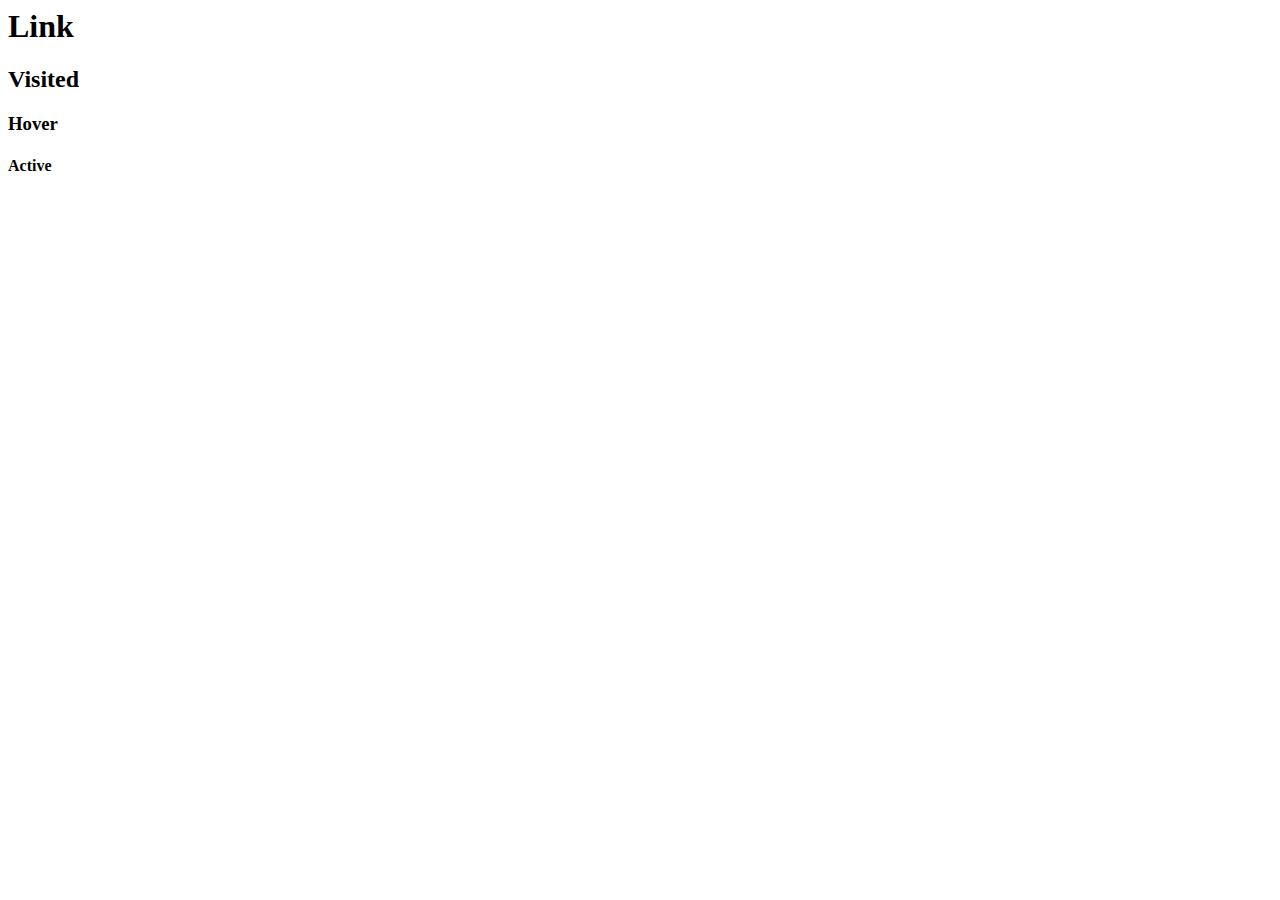
<file: index.html>
<head>
    <meta charset="UTF-8">
    <title>Document</title>
<link rel="stylesheet" href="mystyle.css">

</head>

<body>

<h1>Link</h1>

<h2>Visited</h2>

<h3>Hover</h3>

<h4>Active</h4>


</body>
</html>
</file>
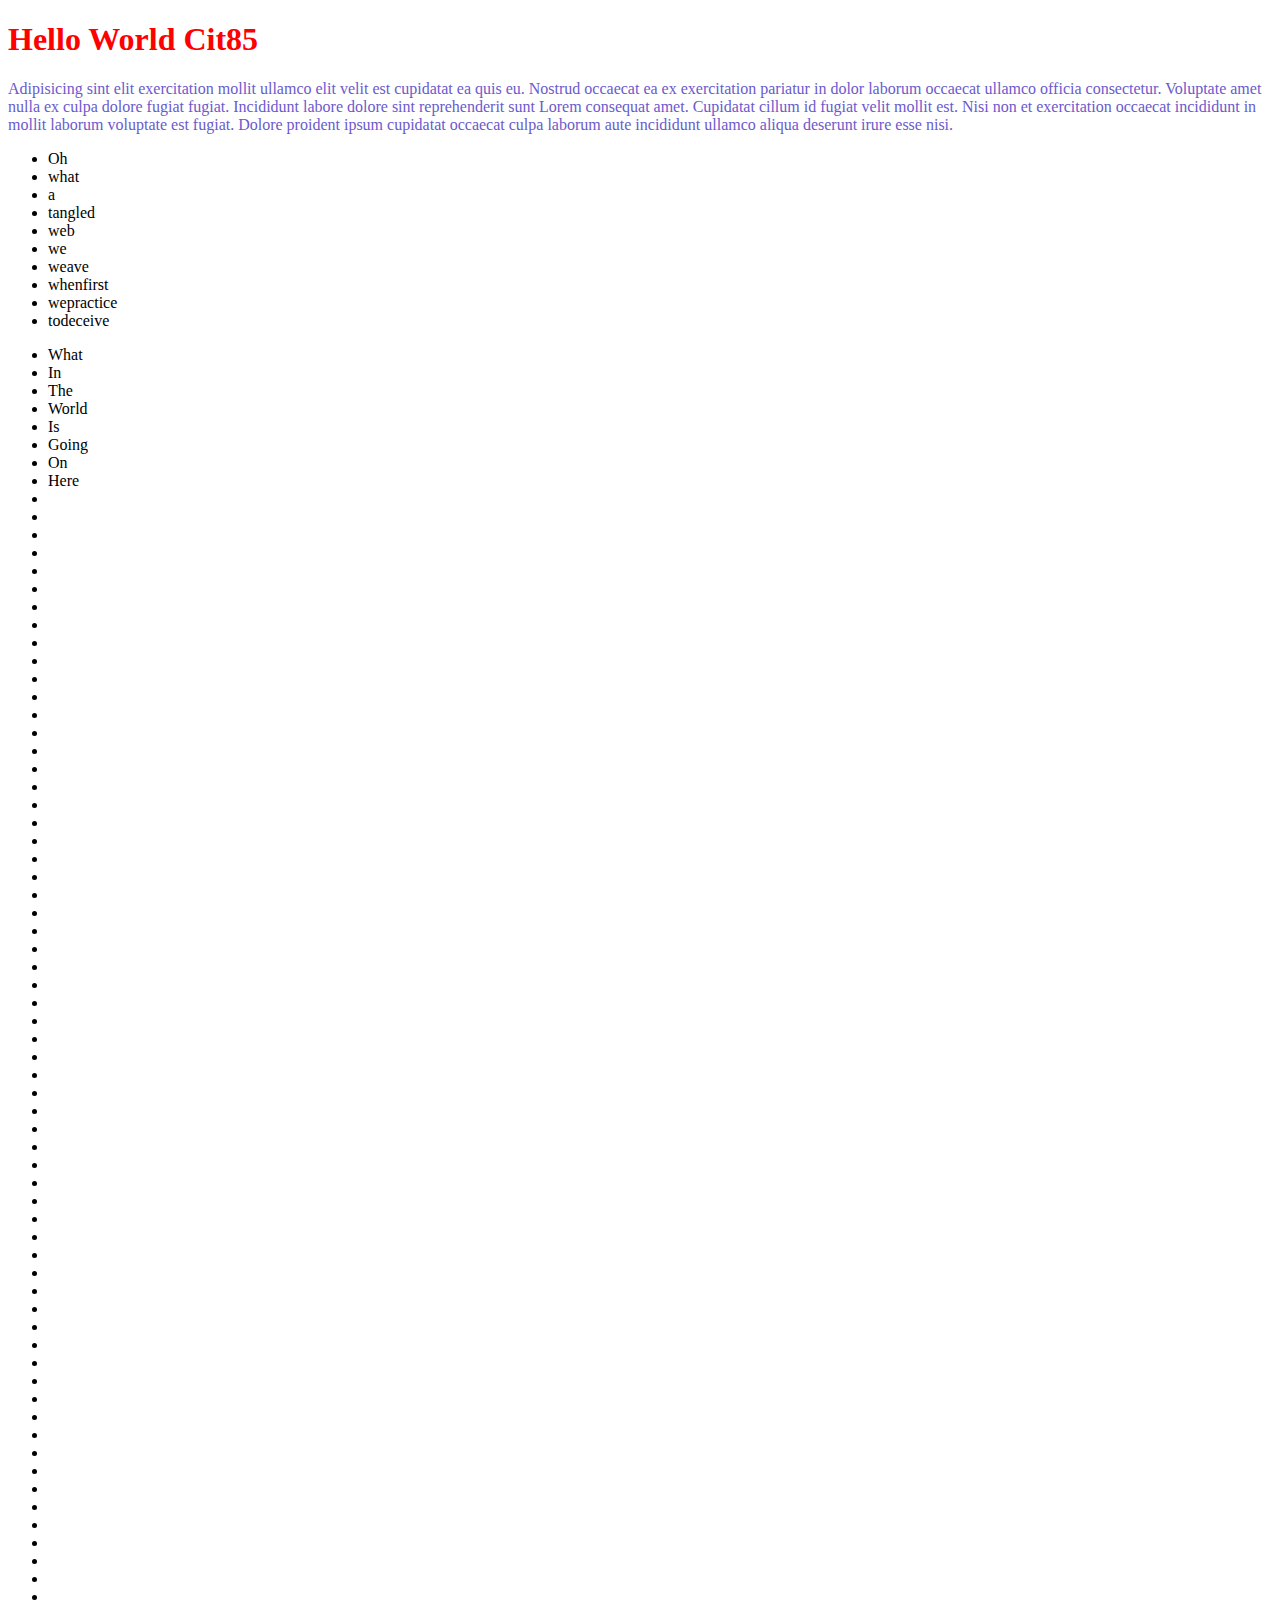
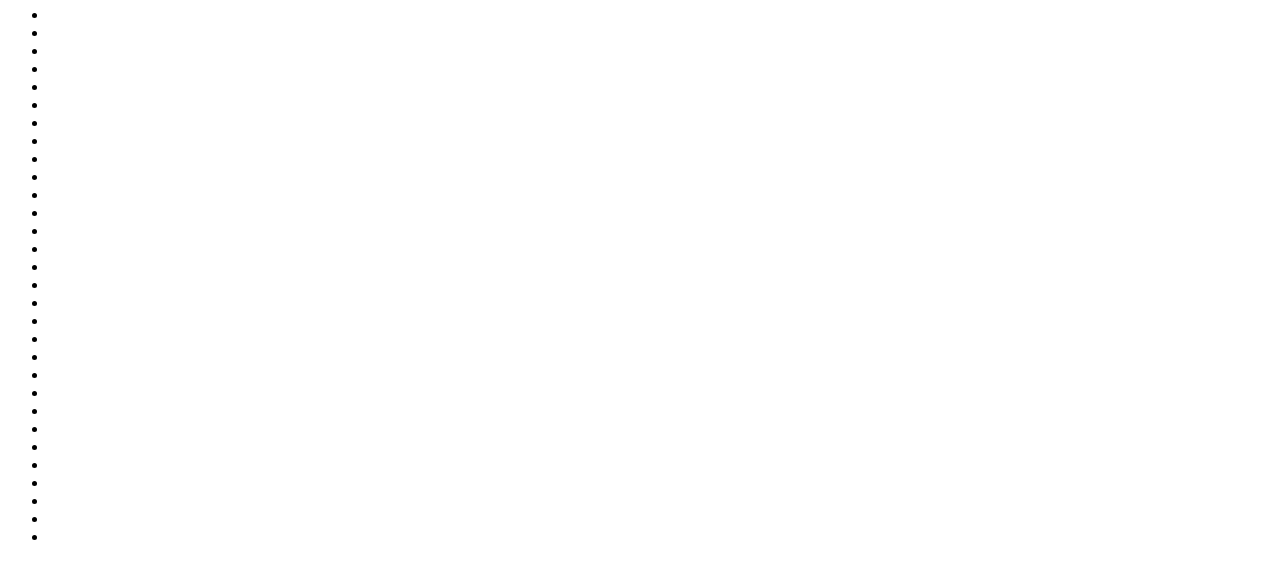
<file: htmlpage/index.html>
<!DOCTYPE html>
<html lang="en">
<head>
    <meta charset="UTF-8">
    <meta name="viewport" content="width=device-width, initial-scale=1.0">
    <title>Document</title>
    <style>
        /* rule set*/
        /*selector is the h1 */
        /*declaration block is everything between {} */
        /* every declaration has a property and a VALUE */
        h1 {
            color: red;

        }
    </style>
   
   <link rel="stylesheet" type="text/css" href="mystyle.css">
    
    
</head>
<body>

    <h1>Hello World Cit85</h1>

    <p>Adipisicing sint elit exercitation mollit ullamco elit velit est cupidatat ea quis eu. Nostrud occaecat ea ex exercitation pariatur in dolor laborum occaecat ullamco officia consectetur. 
       Voluptate amet nulla ex culpa dolore fugiat fugiat. Incididunt labore dolore sint reprehenderit sunt Lorem consequat amet. Cupidatat cillum id fugiat velit mollit est. 
       Nisi non et exercitation occaecat incididunt in mollit laborum voluptate est fugiat. Dolore proident ipsum cupidatat occaecat culpa laborum aute incididunt ullamco aliqua deserunt irure esse nisi.</p>

       <!-- ul>li*10 -->

       <ul>
           <li>Oh</li>
           <li>what</li>
           <li>a</li>
           <li>tangled</li>
           <li>web</li>
           <li>we</li>
           <li>weave</li>
           <li>whenfirst</li>
           <li>wepractice</li>
           <li>todeceive</li>
       </ul>

       <!-- ul>li*99 -->

       <ul>
        <li>What</li>
        <li>In</li>
        <li>The</li>
        <li>World</li>
        <li>Is</li>
        <li>Going</li>
        <li>On</li>
        <li>Here</li>
        <li></li>
        <li></li>
        <li></li>
        <li></li>
        <li></li>
        <li></li>
        <li></li>
        <li></li>
        <li></li>
        <li></li>
        <li></li>
        <li></li>
        <li></li>
        <li></li>
        <li></li>
        <li></li>
        <li></li>
        <li></li>
        <li></li>
        <li></li>
        <li></li>
        <li></li>
        <li></li>
        <li></li>
        <li></li>
        <li></li>
        <li></li>
        <li></li>
        <li></li>
        <li></li>
        <li></li>
        <li></li>
        <li></li>
        <li></li>
        <li></li>
        <li></li>
        <li></li>
        <li></li>
        <li></li>
        <li></li>
        <li></li>
        <li></li>
        <li></li>
        <li></li>
        <li></li>
        <li></li>
        <li></li>
        <li></li>
        <li></li>
        <li></li>
        <li></li>
        <li></li>
        <li></li>
        <li></li>
        <li></li>
        <li></li>
        <li></li>
        <li></li>
        <li></li>
        <li></li>
        <li></li>
        <li></li>
        <li></li>
        <li></li>
        <li></li>
        <li></li>
        <li></li>
        <li></li>
        <li></li>
        <li></li>
        <li></li>
        <li></li>
        <li></li>
        <li></li>
        <li></li>
        <li></li>
        <li></li>
        <li></li>
        <li></li>
        <li></li>
        <li></li>
        <li></li>
        <li></li>
        <li></li>
        <li></li>
        <li></li>
        <li></li>
        <li></li>
        <li></li>
        <li></li>
        <li></li>
        <li></li>
       </ul>

</body>
</html>
</file>
<file: mystyle.css>
h1 link {
    color:red;
  
 }
 
h2 visited {   
    color: green;
 }
  
 h3 hoover { 
    color: hotpink;
  }
  
  h4 active {
    color: blue;
  }
</file>
<file: htmlpage/mystyle.css>
p {
    color: slateblue

}


a {
    color: tomato

}
ul.class{
    list-style-type: disc
    background-color: blue
    margin: 10px
}
</file>
